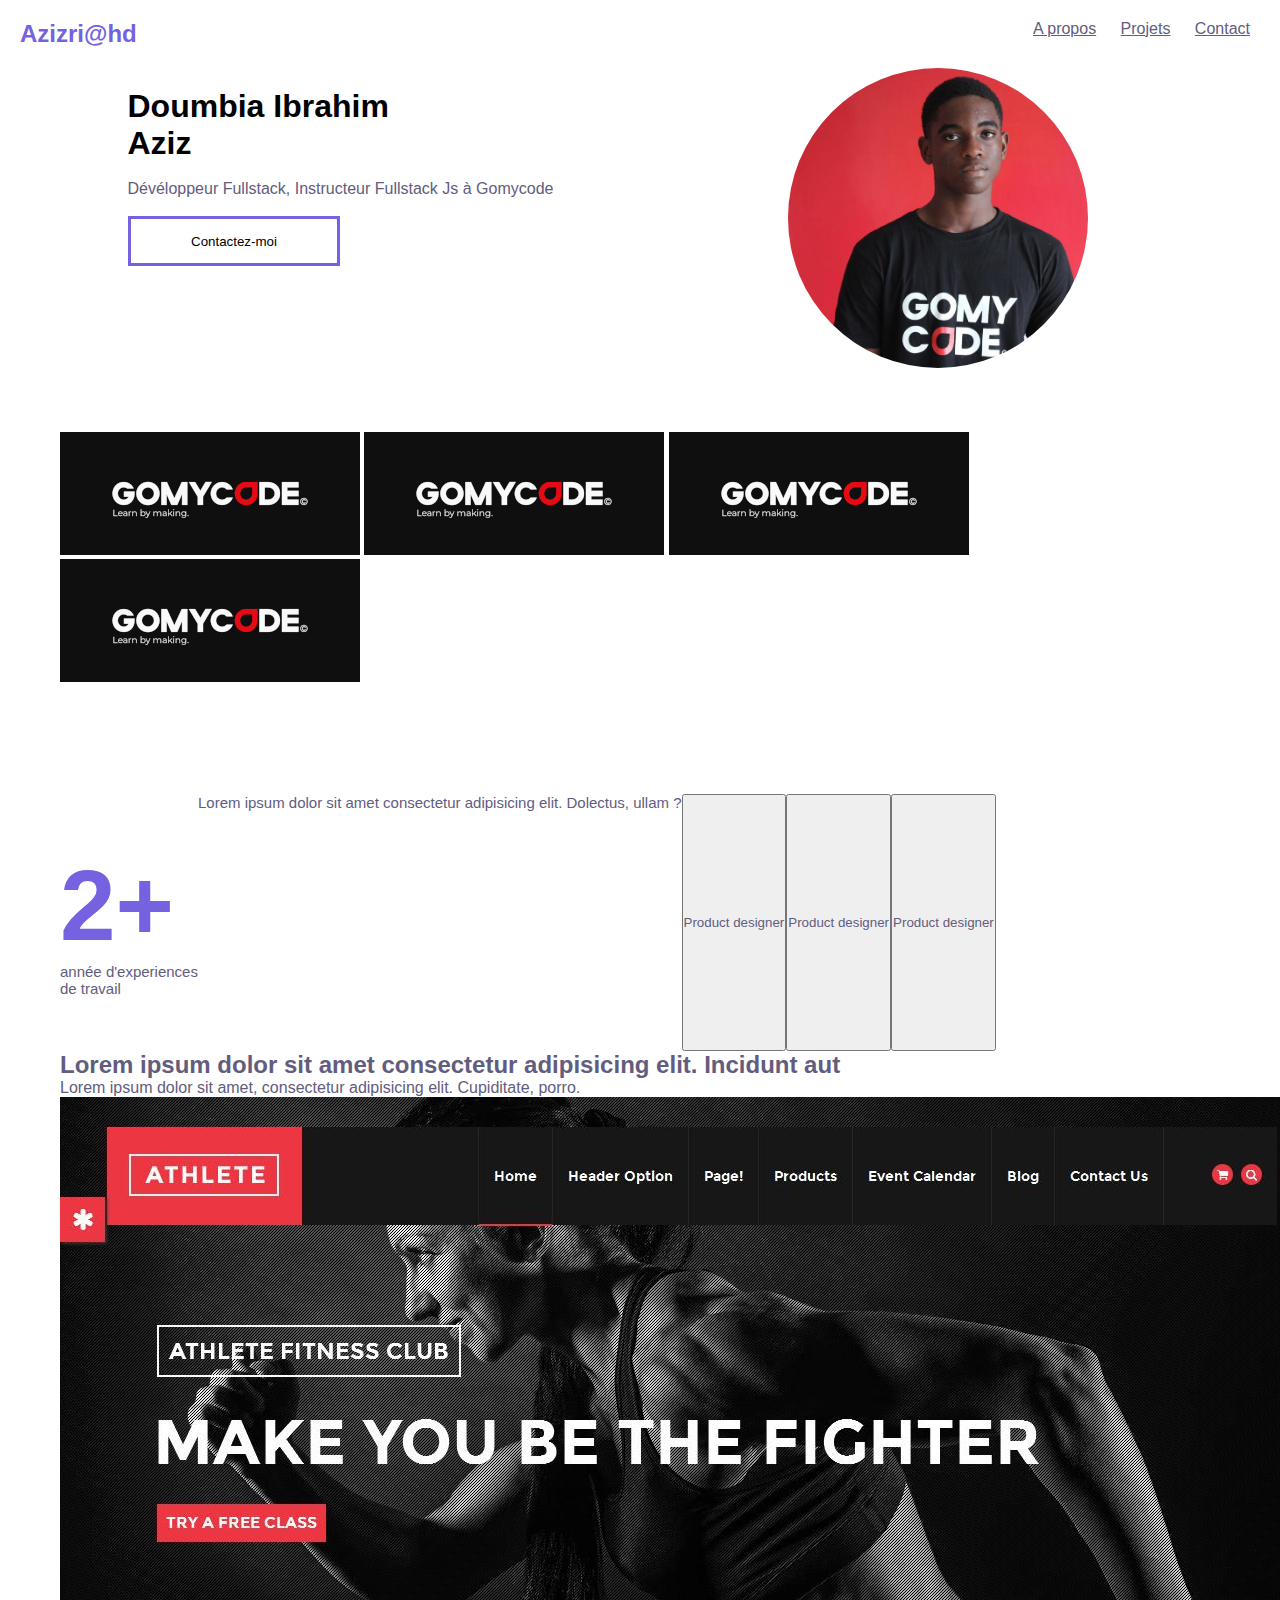
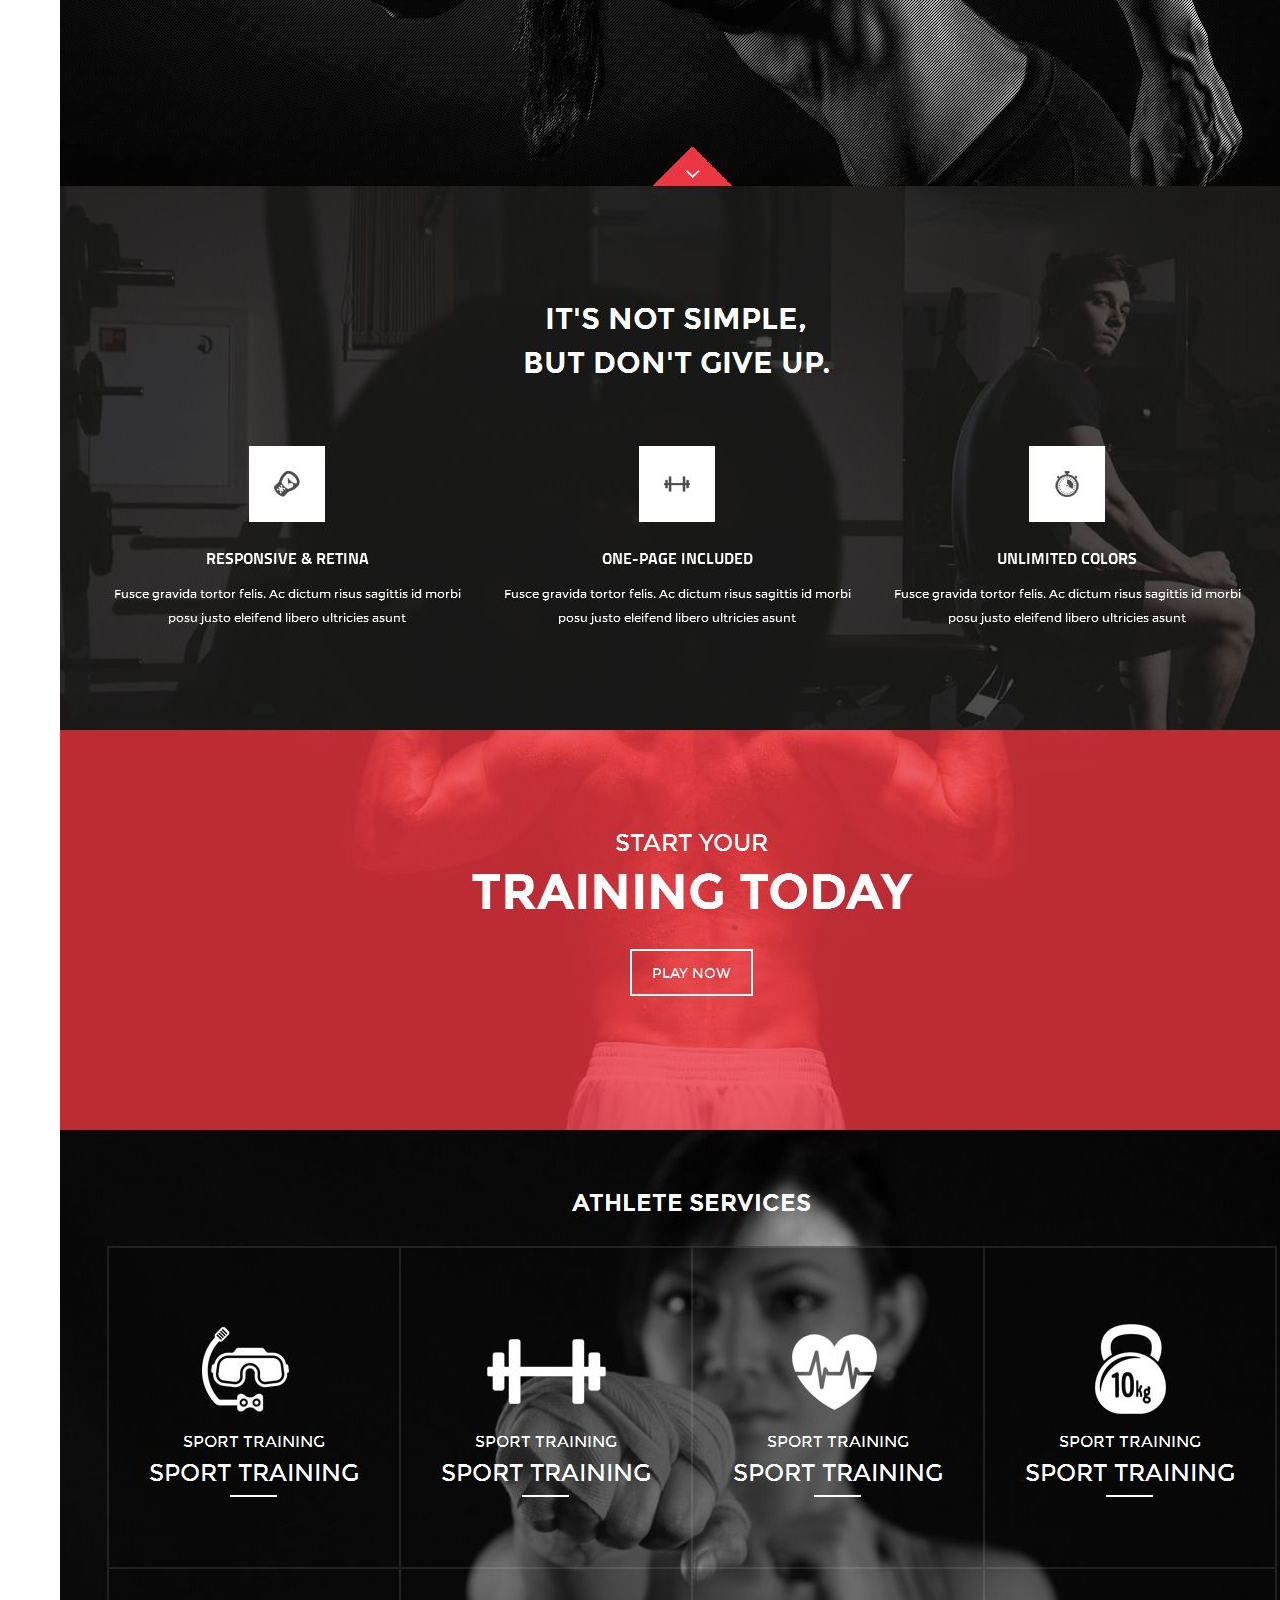
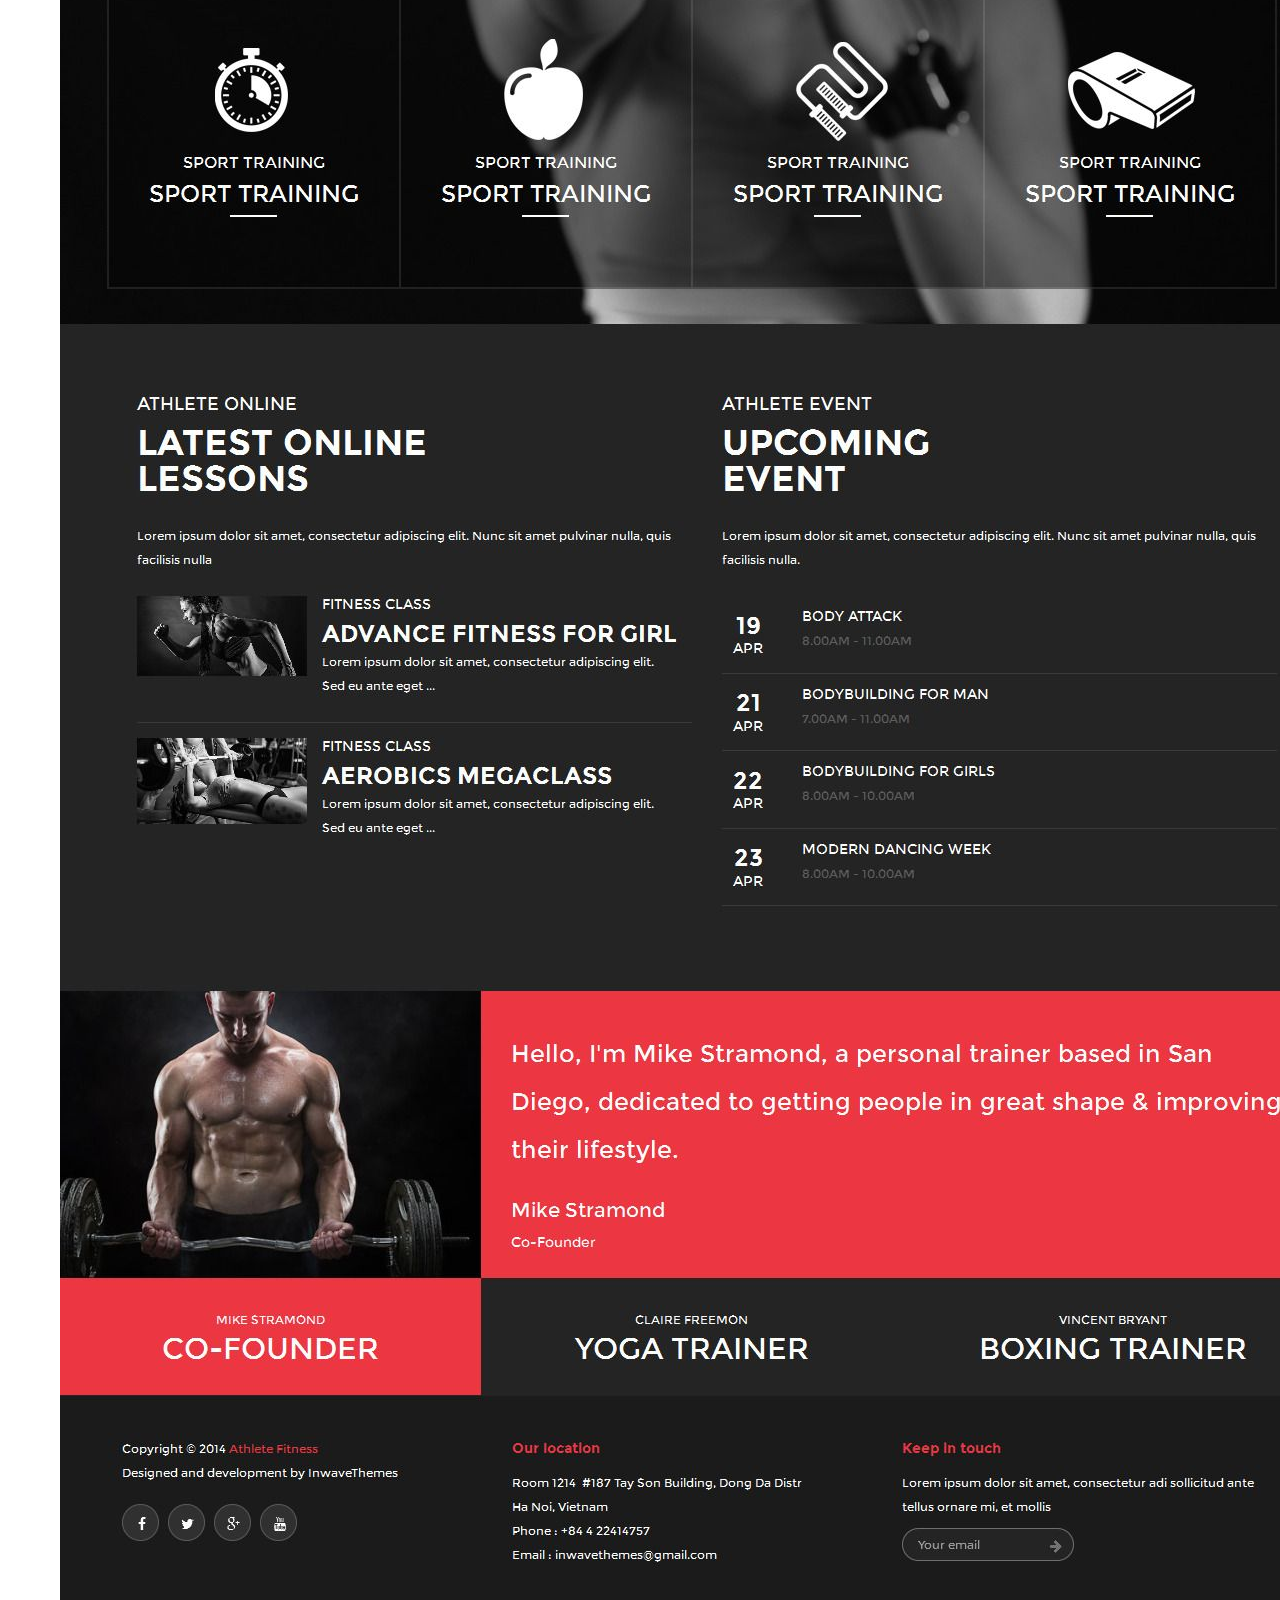
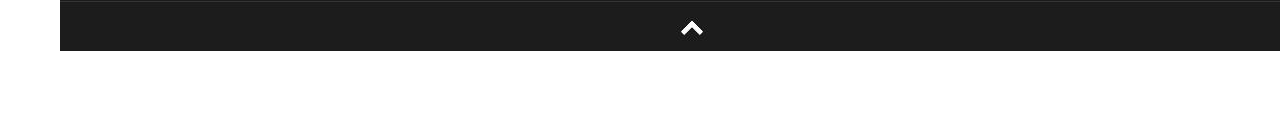
<file: index.html>
<!DOCTYPE html>
<html lang="en">
<head>
    <meta charset="UTF-8">
    <meta http-equiv="X-UA-Compatible" content="IE=edge">
    <meta name="viewport" content="width=device-width, initial-scale=1.0">
    <link rel="stylesheet" href="style1.css">
    <title>Portfolio</title>
</head>
<body>
                        <!-- debut header -->
<header>
                        <!-- barre de navivation -->
    <nav>
        <div class="Name">
                <h2>Azizri@hd</h2> 
        </div>
        <div class="link">
            <a href="" class="menu-link">A propos</a>
            <a href="" class="menu-link">Projets</a>
            <a href="" class="menu-link">Contact</a>
        </div>
    </nav>
                         <!-- fin de la barre de navigation -->
    <div class="header-presentation">
        <div class="presentation-left">
            <h1> Doumbia Ibrahim <br> Aziz</h1> <br>
            <p>Dévéloppeur Fullstack, Instructeur Fullstack Js à Gomycode</p> <br>
            <button class="btn">Contactez-moi</button>

        </div>
            
    
        
        <div class="presentation-right">
                <img src="img1.jpg" alt="">
        </div>
    </div>
       
                  
</header>
                       <!-- fin du header -->





                       <!-- debut du main -->
<main>
    <div class="image">
        <img src="go.gif" class="img.anim" alt="">
        <img src="go.gif" class="img.anim" alt="">
        <img src="go.gif" class="img.anim" alt="">
        <img src="go.gif" class="img.anim" alt="">
    </div>
    <br><br><br><br><br><br>
    <div class="pi">
        <div>
        <br><br><br>
        <h1>2+</h1> 
        <p>année d'experiences <br> de travail</p>
        <br> <br> <br>
       </div>
       
       <div class="products"></div>
        <p>Lorem ipsum dolor sit amet consectetur adipisicing elit. Dolectus, ullam ?</p>
       <button>Product designer</button>
       <button>Product designer</button>
       <button>Product designer</button>
       </div>
    
    <div>
    <h2> Lorem ipsum dolor sit amet consectetur adipisicing elit. Incidunt aut </h2>
    <p>Lorem ipsum dolor sit amet, consectetur adipisicing elit. Cupiditate, porro.</p>
    </div>
    <div class="competences">
        <img src="i1.jpeg" alt="">
    </div>
    <div class="Article">
        <div class="shot-movie">

        </div>
        <div class="writing">

        </div>
    </div>
</main>
                          <!-- fin du main -->
                          <!-- debut du footer -->
<footer>
    <div>
        
    </div>
</footer>
                          <!-- fin du footer -->


    
</body>
</html>
</file>
<file: style1.css>
*{
    margin: 0px;
    padding: 0px;
    font-family: Arial, Helvetica, sans-serif;
    color: #625C7E;;
    ;
}
a{s
    text-decoration : none;
}

nav{
    
    display: flex;
   justify-content: space-between;
   padding: 20px;
}
    

nav h2{
  color: #7562E0;

}
div h1{
    
    color: black;

}

.menu-link{
    margin: 10px;
}

.header-presentation{
    display: flex;
    justify-content: space-around;
   
}
.presentation-left {
  padding: 20px;
}
.presentation-right{
    width: 30%;
}

.presentation-right img{
    height: 300px;
    width: 300px;
    border-radius: 50%;
    object-fit: cover;
}
.btn {
    width: 50%;
    height: 50px;
    cursor: pointer;
    text-decoration: none ;
    border : 3px solid #7562E0;
    color: black;
    background-color: white;
}
.experiences{
    ;
}
main{
    margin: 30px;
    padding: 30px;
    justify-content: center;
}
main h1{
   font-size: 100px;
   color: #7562E0;
   }
   .pi p{
       font-size: 15px;
   }
   .pi p{
    font-size: 15px;
}
   .pi{
       flex-direction: row;
       display: flex;

}   
.image{
    width: 100%;
    justify-content: center;
    flex-direction: row;
}
.flex{
display: inline;

}
.products p{
    font-size: 1px;
    
}
</file>
